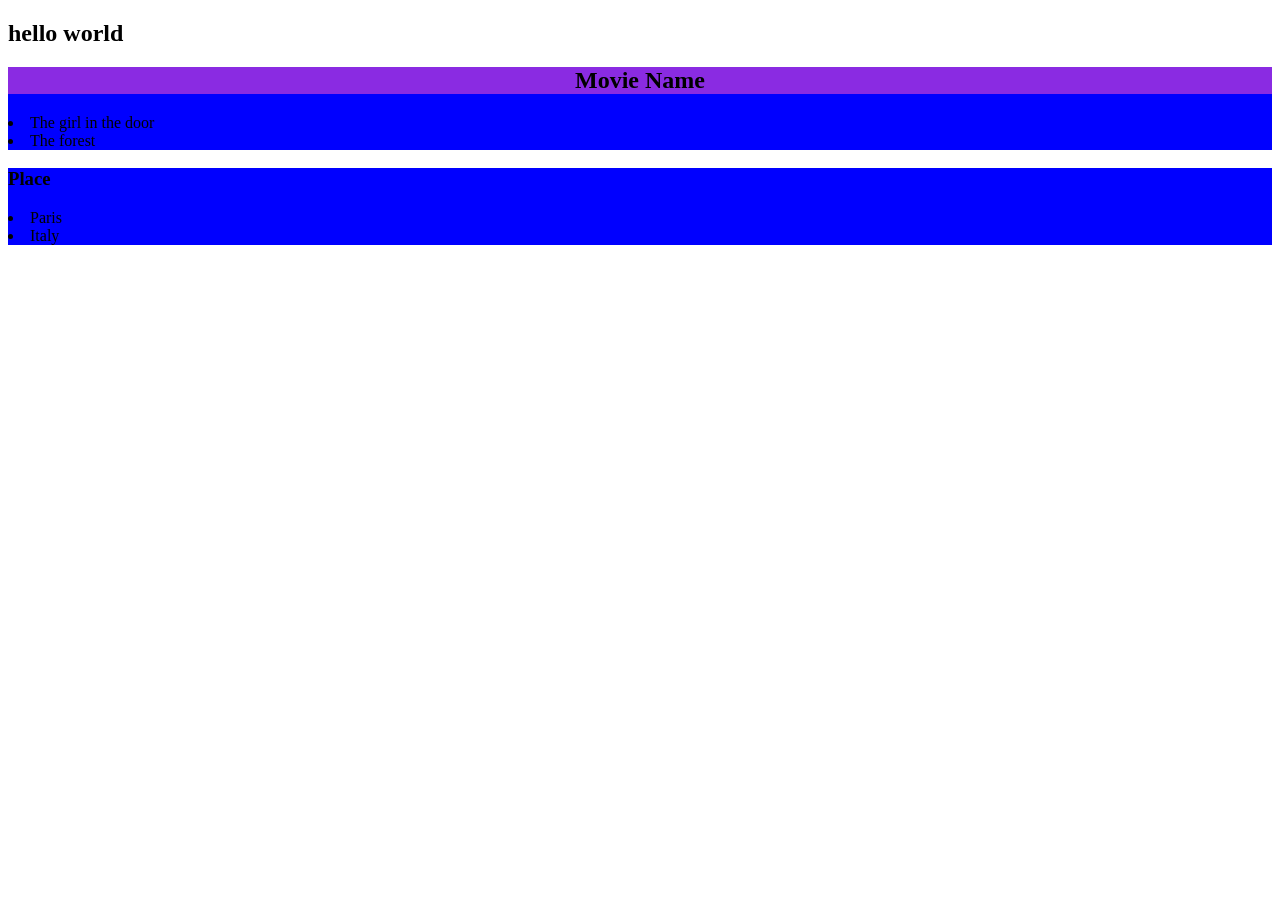
<file: input.html>
<!DOCTYPE html>
<html lang="en">
<head>
    <meta charset="UTF-8">
    <meta name="viewport" content="width=device-width, initial-scale=1.0">
    <title>Document</title>
    <style>
        #mv{
            background-color: blueviolet;
            text-align: center;
        }
    </style>
    <link rel="stylesheet" href="styles/xy.css">
</head>
<body>
    <h2> hello world</h2>
    <div>
        <h2 id="mv"> Movie Name</h2>
        <li> The girl in the door</li>
        <li> The forest</li>
    </div>
    <div class="yz">
        <h3>Place</h3>
        <li> Paris</li>
        <li> Italy</li>
    </div>
</body>
</html>
</file>
<file: styles/xy.css>
div{
background-color: blue;
}
</file>
